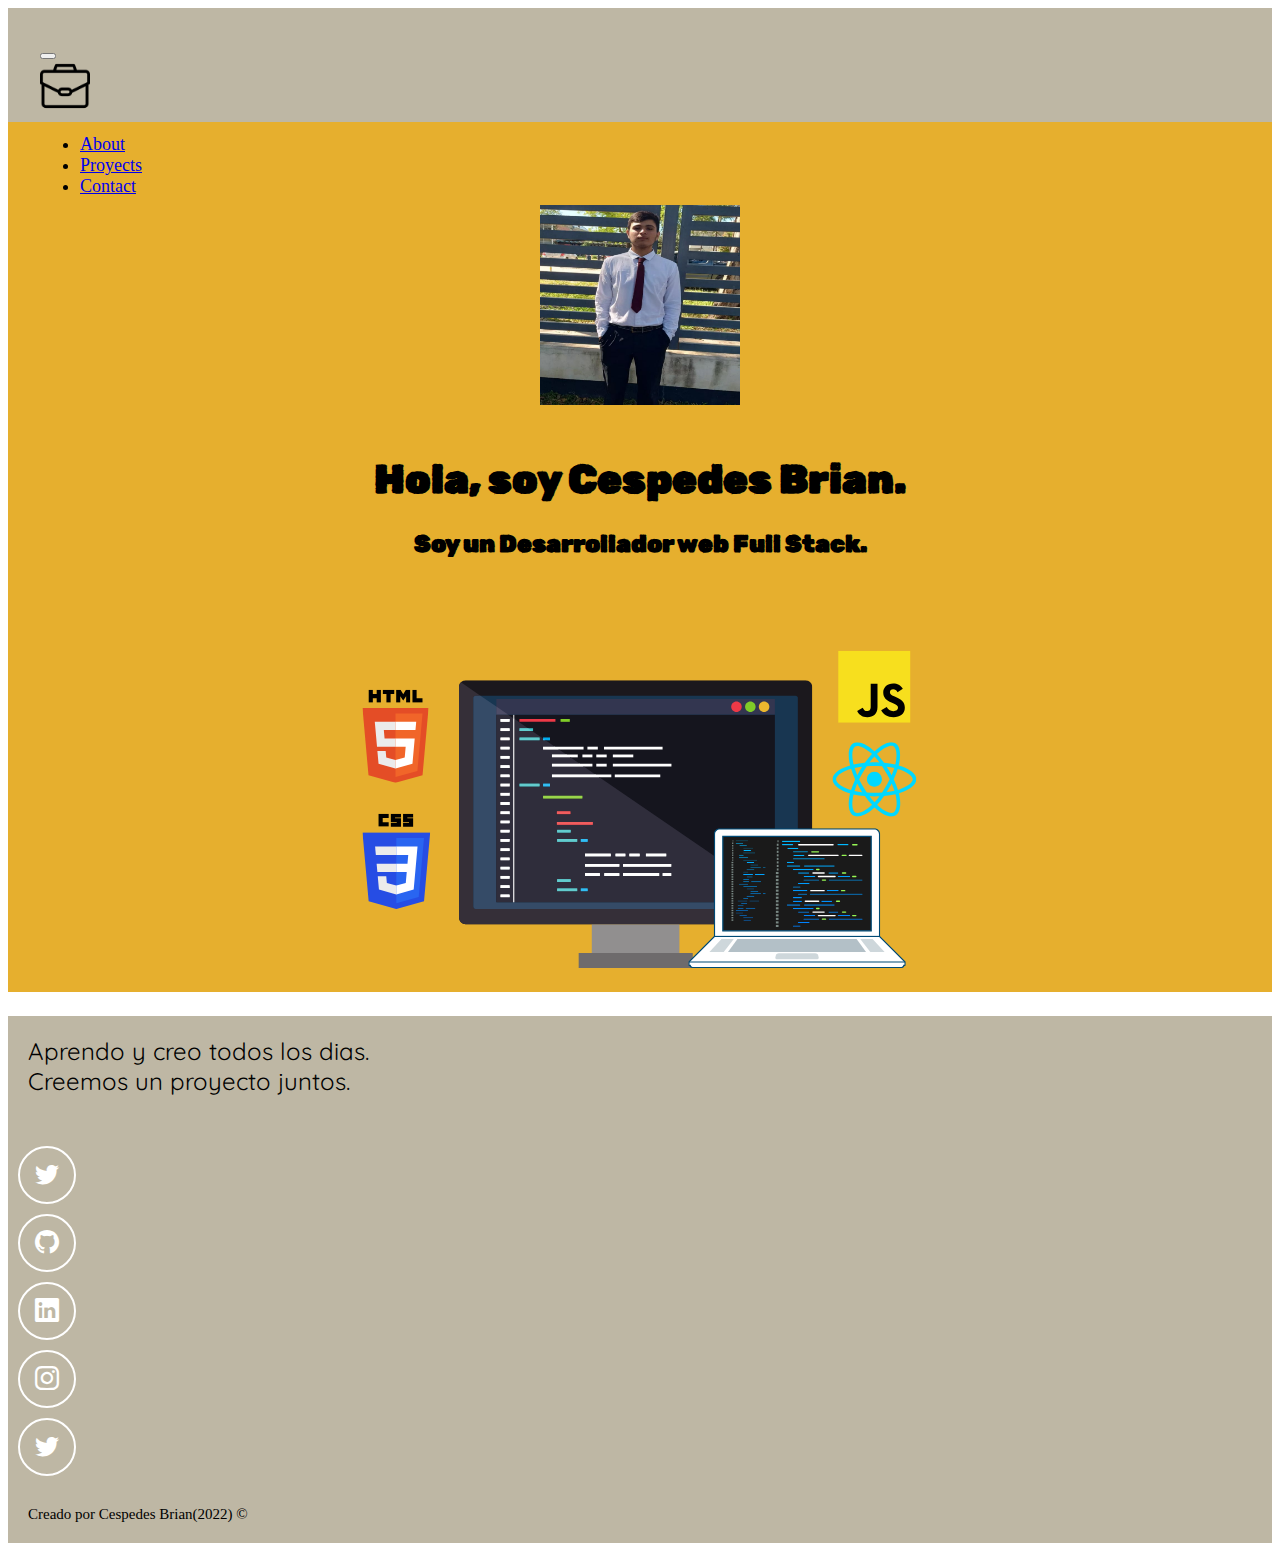
<file: html/index.html>
<!DOCTYPE html>
<html lang="es">
  <head>
    <!-- Metadatos -->
    <meta charset="UTF-8" />
    <meta http-equiv="X-UA-Compatible" content="IE=edge" />
    <meta name="viewport" content="width=device-width, initial-scale=1.0" />
    <meta name="author" content="Cespedes Brian" />
    <meta
      name="description"
      content="Portafolio de desarrollo web de Cespedes Brian"/>
    <meta name="Keywords" content="HTML, CSS, JavaScript, React" />
    <title>Portafolio | Cespedes Aguilera Brian</title>
    <!-- Favicon -->
    <link rel="icon" type="image/x-icon" href="/image/portafolio.png" />
    <!-- Boostrap -->
    <link
      href="https://cdn.jsdelivr.net/npm/bootstrap@5.3.0-alpha3/dist/css/bootstrap.min.css"
      rel="stylesheet"
      integrity="sha384-KK94CHFLLe+nY2dmCWGMq91rCGa5gtU4mk92HdvYe+M/SXH301p5ILy+dN9+nJOZ"
      crossorigin="anonymous"/>
    <!-- CSS -->
    <link rel="stylesheet" href="/css/index.css" />
    <!-- Google Fonts -->
    <link rel="preconnect" href="https://fonts.googleapis.com">
    <link rel="preconnect" href="https://fonts.gstatic.com" crossorigin>
    <link href="https://fonts.googleapis.com/css2?family=Quicksand:wght@500&family=Rubik+Dirt&display=swap" rel="stylesheet">
    <!-- Iconos Boostrap -->
    <link rel="stylesheet" href="https://cdn.jsdelivr.net/npm/bootstrap-icons@1.10.5/font/bootstrap-icons.css">
  </head>
  <body>
    <!-- Barra de navegación -->
    <header>
      <nav class="navbar navbar-expand-md navbar-light">
        <div class="container-fluid">
          <button
            class="navbar-toggler"
            type="button"
            data-bs-toggle="collapse"
            data-bs-target="#navbarToggler"
            aria-controls="navbarTogglerDemo01"
            aria-expanded="false"
            aria-label="Toggle navigation">
            <span class="navbar-toggler-icon"></span>
          </button>
          <div class="collapse navbar-collapse" id="navbarToggler">
            <a class="navbar-brand" href="index.html">
              <img
                src="/image/portafolio.png"
                width="50"
                alt="Logo de la Pagina web"
              />
            </a>
            <ul
              class="navbar-nav d-flex justify-content-center aling-items-center"
            >
              <li class="nav-item">
                <a class="nav-link active text-white" aria-current="page" href="About.html"
                  >About</a
                >
              </li>
              <li class="nav-item">
                <a class="nav-link active text-white" href="Proyect.html">Proyects</a>
              </li>
              <li class="nav-item">
                <a class="nav-link active text-white" href="Contac.html">Contact</a>
              </li>
            </ul>
          </div>
        </div>
      </nav>
    </header>

    <main class="d-flex flex-column justify-content-center aling-items-center">
      <!-- Seccion Hero -->
    <div class="container-fluid">
      <section class="hero aling-items-stretch">
        <div class="hero-principal position-relative">
          <img
            class="hero-imagen-perfil rounded-circle"
            src="/image/imagen de presentación.png"
            width="200"
            alt="Foto de Cespedes Brian"/>
          <div></div>
          <h1>Hola, soy Cespedes Brian.</h1>
          <h2>Soy un Desarrollador web Full Stack.</h2>
        </div>
        <div class="hero-inferior">
          <img class="hero-inferior-imagen img-fluid" src="/image/hero-inferior.svg" alt="Monitor, portatil y logos de HTML, CSS, JavaScript y React.">
        </div>
      </section>
    </div>
    </main>
    <!-- Pie de pagina (footer) -->
    <footer class="Seccion-oscura d-flex flex-column aling-items-center justify-content-center">
      <p class="footer-texto text-center">Aprendo y creo todos los dias.<br>Creemos un proyecto juntos.</p>
      <div class="iconos-redes-sociales d-flex flex-wrap aling-items-center justify-content-center">
        <a href="#">
          <i class="bi bi-twitter"></i>
        </a>
        <a href="#">
          <i class="bi bi-github"></i>
        </a>
        <a href="#">
          <i class="bi bi-linkedin"></i>
        </a>
        <a href="#">
          <i class="bi bi-instagram"></i>
        </a>
        <a href="#">
          <i class="bi bi-twitter"></i>
        </a>
      </div>
      <div class="derechos-de-autor">Creado por Cespedes Brian(2022) &#169;</div>
    </footer>
    <!-- Boostrap -->
    <script
      src="https://cdn.jsdelivr.net/npm/bootstrap@5.3.0-alpha3/dist/js/bootstrap.bundle.min.js"
      integrity="sha384-ENjdO4Dr2bkBIFxQpeoTz1HIcje39Wm4jDKdf19U8gI4ddQ3GYNS7NTKfAdVQSZe"
      crossorigin="anonymous"
    ></script>
  </body>
</html>
</file>
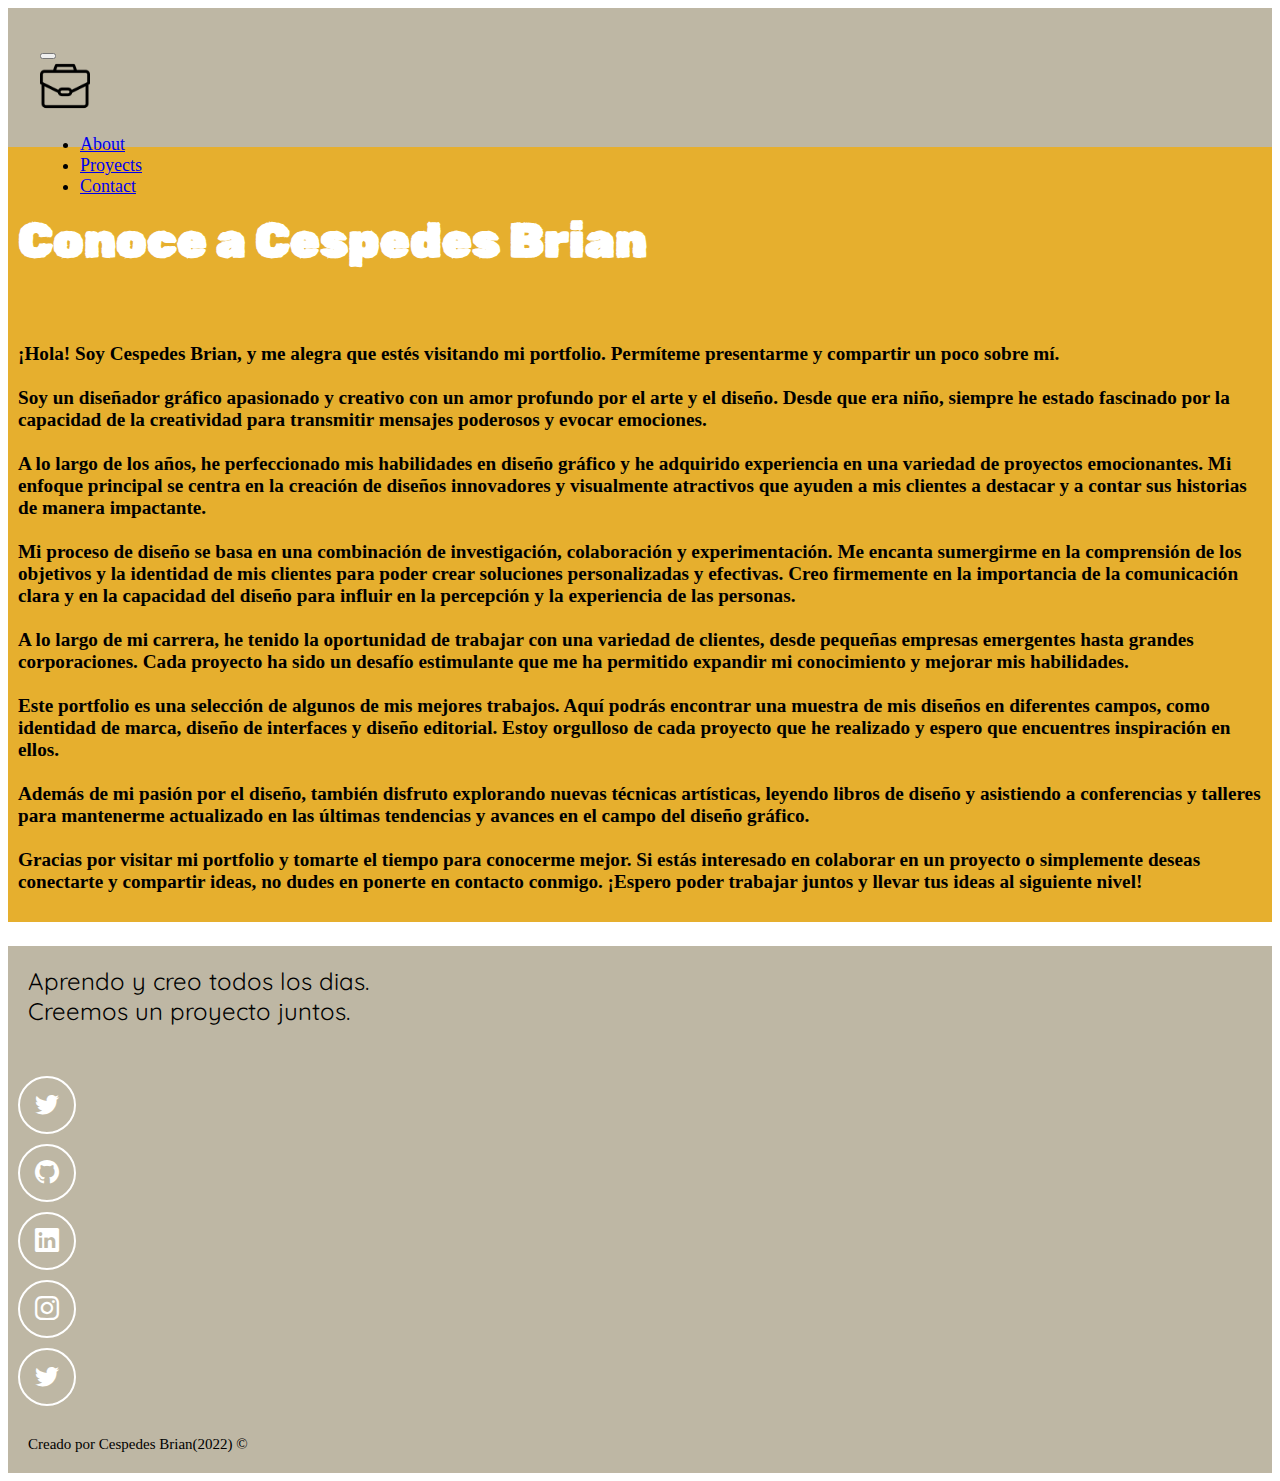
<file: html/About.html>
<!DOCTYPE html>
<html lang="es">
  <head>
    <!-- Metadatos -->
    <meta charset="UTF-8" />
    <meta http-equiv="X-UA-Compatible" content="IE=edge" />
    <meta name="viewport" content="width=device-width, initial-scale=1.0" />
    <meta name="author" content="Cespedes Brian" />
    <meta
      name="description"
      content="Portafolio de desarrollo web de Cespedes Brian"/>
    <meta name="Keywords" content="HTML, CSS, JavaScript, React" />
    <title>Portafolio | Cespedes Aguilera Brian</title>
    <!-- Favicon -->
    <link rel="icon" type="image/x-icon" href="/image/portafolio.png" />
    <!-- Boostrap -->
    <link
      href="https://cdn.jsdelivr.net/npm/bootstrap@5.3.0-alpha3/dist/css/bootstrap.min.css"
      rel="stylesheet"
      integrity="sha384-KK94CHFLLe+nY2dmCWGMq91rCGa5gtU4mk92HdvYe+M/SXH301p5ILy+dN9+nJOZ"
      crossorigin="anonymous"/>
    <!-- CSS -->
    <link rel="stylesheet" href="/css/About.css" />
    <!-- Google Fonts -->
    <link rel="preconnect" href="https://fonts.googleapis.com">
    <link rel="preconnect" href="https://fonts.gstatic.com" crossorigin>
    <link href="https://fonts.googleapis.com/css2?family=Quicksand:wght@500&family=Rubik+Dirt&display=swap" rel="stylesheet">
    <!-- Iconos Boostrap -->
    <link rel="stylesheet" href="https://cdn.jsdelivr.net/npm/bootstrap-icons@1.10.5/font/bootstrap-icons.css">
  </head>
<body>
    <!-- Barra de navegación -->
<header>
  <nav class="navbar navbar-expand-md navbar-light">
    <div class="container-fluid">
      <button
            class="navbar-toggler"
            type="button"
            data-bs-toggle="collapse"
            data-bs-target="#navbarToggler"
            aria-controls="navbarTogglerDemo01"
            aria-expanded="false"
            aria-label="Toggle navigation">
        <span class="navbar-toggler-icon"></span>
      </button>
      <div class="collapse navbar-collapse" id="navbarToggler">
        <a class="navbar-brand" href="index.html">
          <img src="/image/portafolio.png" width="50" alt="Logo de la Pagina web"/>
        </a>
        <ul
              class="navbar-nav d-flex justify-content-center aling-items-center">
          <li class="nav-item">
            <a class="nav-link active text-white" aria-current="page" href="About.html">About</a>
              </li>
          <li class="nav-item">
            <a class="nav-link active text-white" href="Proyect.html">Proyects</a>
          </li>
          <li class="nav-item">
                <a class="nav-link active text-white" href="Contac.html">Contact</a>
          </li>
        </ul>
      </div>
    </div>
  </nav>
</header>
    <!-- Seccion About -->
<main>
  <section class="sobre-mi">
    <div class="contenedor">
      <div class="seccion-titulo texto-blanco">
        <h2>Conoce a Cespedes Brian</h2>
      </div>
      <div class="seccion-texto">
        <p><b>¡Hola! Soy Cespedes Brian, y me alegra que estés visitando mi portfolio. Permíteme presentarme y compartir un poco sobre mí. <br><br>Soy un diseñador gráfico apasionado y creativo con un amor profundo por el arte y el diseño. Desde que era niño, siempre he estado fascinado por la capacidad de la creatividad para transmitir mensajes poderosos y evocar emociones. <br><br>A lo largo de los años, he perfeccionado mis habilidades en diseño gráfico y he adquirido experiencia en una variedad de proyectos emocionantes. Mi enfoque principal se centra en la creación de diseños innovadores y visualmente atractivos que ayuden a mis clientes a destacar y a contar sus historias de manera impactante. <br><br>Mi proceso de diseño se basa en una combinación de investigación, colaboración y experimentación. Me encanta sumergirme en la comprensión de los objetivos y la identidad de mis clientes para poder crear soluciones personalizadas y efectivas. Creo firmemente en la importancia de la comunicación clara y en la capacidad del diseño para influir en la percepción y la experiencia de las personas. <br><br>A lo largo de mi carrera, he tenido la oportunidad de trabajar con una variedad de clientes, desde pequeñas empresas emergentes hasta grandes corporaciones. Cada proyecto ha sido un desafío estimulante que me ha permitido expandir mi conocimiento y mejorar mis habilidades. <br><br>Este portfolio es una selección de algunos de mis mejores trabajos. Aquí podrás encontrar una muestra de mis diseños en diferentes campos, como identidad de marca, diseño de interfaces y diseño editorial. Estoy orgulloso de cada proyecto que he realizado y espero que encuentres inspiración en ellos. <br><br>Además de mi pasión por el diseño, también disfruto explorando nuevas técnicas artísticas, leyendo libros de diseño y asistiendo a conferencias y talleres para mantenerme actualizado en las últimas tendencias y avances en el campo del diseño gráfico. <br><br>Gracias por visitar mi portfolio y tomarte el tiempo para conocerme mejor. Si estás interesado en colaborar en un proyecto o simplemente deseas conectarte y compartir ideas, no dudes en ponerte en contacto conmigo. ¡Espero poder trabajar juntos y llevar tus ideas al siguiente nivel!</b></p>
      </div>
    </div>
  </section>
</main>
<!-- Pie de pagina (footer) -->
<footer class="Seccion-oscura d-flex flex-column aling-items-center justify-content-center">
  <p class="footer-texto text-center">Aprendo y creo todos los dias.<br>Creemos un proyecto juntos.</p>
    <div class="iconos-redes-sociales d-flex flex-wrap aling-items-center justify-content-center">
      <a href="#">
        <i class="bi bi-twitter"></i>
      </a>
      <a href="#">
        <i class="bi bi-github"></i>
      </a>
      <a href="#">
        <i class="bi bi-linkedin"></i>
      </a>
      <a href="#">
        <i class="bi bi-instagram"></i>
      </a>
      <a href="#">
        <i class="bi bi-twitter"></i>
      </a>
    </div>
  <div class="derechos-de-autor">Creado por Cespedes Brian(2022) &#169;</div>
</footer>
    <!-- Boostrap -->
<script src="https://cdn.jsdelivr.net/npm/bootstrap@5.3.0-alpha3/dist/js/bootstrap.bundle.min.js" integrity="sha384-ENjdO4Dr2bkBIFxQpeoTz1HIcje39Wm4jDKdf19U8gI4ddQ3GYNS7NTKfAdVQSZe" crossorigin="anonymous"></script>
</body>
</html>
</file>
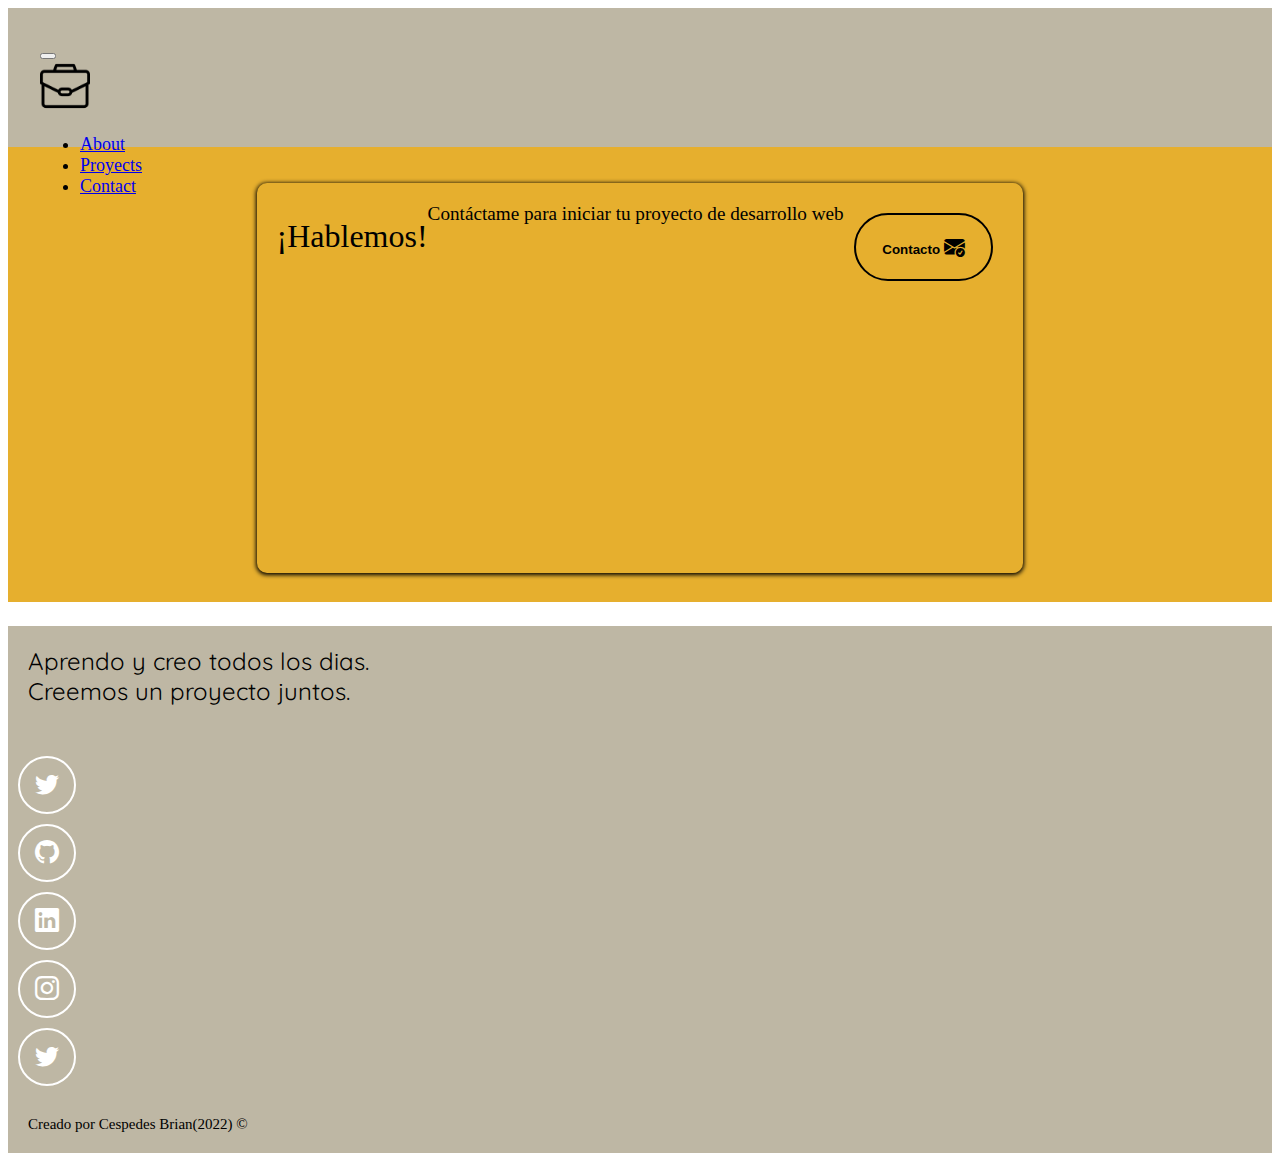
<file: html/Contac.html>
<!DOCTYPE html>
<html lang="es">
  <head>
    <!-- Metadatos -->
    <meta charset="UTF-8" />
    <meta http-equiv="X-UA-Compatible" content="IE=edge" />
    <meta name="viewport" content="width=device-width, initial-scale=1.0" />
    <meta name="author" content="Cespedes Brian" />
    <meta
      name="description"
      content="Portafolio de desarrollo web de Cespedes Brian"/>
    <meta name="Keywords" content="HTML, CSS, JavaScript, React" />
    <title>Portafolio | Cespedes Aguilera Brian</title>
    <!-- Favicon -->
    <link rel="icon" type="image/x-icon" href="/image/portafolio.png" />
    <!-- Boostrap -->
    <link
      href="https://cdn.jsdelivr.net/npm/bootstrap@5.3.0-alpha3/dist/css/bootstrap.min.css"
      rel="stylesheet"
      integrity="sha384-KK94CHFLLe+nY2dmCWGMq91rCGa5gtU4mk92HdvYe+M/SXH301p5ILy+dN9+nJOZ"
      crossorigin="anonymous"/>
    <!-- CSS -->
    <link rel="stylesheet" href="/css/Contac.css" />
    <!-- Google Fonts -->
    <link rel="preconnect" href="https://fonts.googleapis.com">
    <link rel="preconnect" href="https://fonts.gstatic.com" crossorigin>
    <link href="https://fonts.googleapis.com/css2?family=Quicksand:wght@500&family=Rubik+Dirt&display=swap" rel="stylesheet">
    <!-- Iconos Boostrap -->
    <link rel="stylesheet" href="https://cdn.jsdelivr.net/npm/bootstrap-icons@1.10.5/font/bootstrap-icons.css">
  </head>
  <body>
    <!-- Barra de navegación -->
<header>
  <nav class="navbar navbar-expand-md navbar-light">
    <div class="container-fluid">
      <button
        class="navbar-toggler" type="button" data-bs-toggle="collapse" data-bs-target="#navbarToggler" aria-controls="navbarTogglerDemo01" aria-expanded="false" aria-label="Toggle navigation">
          <span class="navbar-toggler-icon"></span>
      </button>
      <div class="collapse navbar-collapse" id="navbarToggler">
            <a class="navbar-brand" href="index.html">
              <img src="/image/portafolio.png" width="50" alt="Logo de la Pagina web"/>
            </a>
        <ul
              class="navbar-nav d-flex justify-content-center aling-items-center">
          <li class="nav-item">
            <a class="nav-link active text-white" aria-current="page" href="About.html">About</a>
          </li>
          <li class="nav-item">
            <a class="nav-link active text-white" href="Proyect.html">Proyects</a>
          </li>
          <li class="nav-item">
            <a class="nav-link active text-white" href="Contac.html">Contact</a>
          </li>
        </ul>
      </div>
    </div>
  </nav>
</header>

<!-- Seccion Contact -->
<main>
  <section class="contacto">
    <div class="container">
      <div class="container text-center rectangulo d-flex justify-content-evenly">
        <div class="row">
          <div class="col-s12 col-md-4 seccion-titulo text-black">
            ¡Hablemos!
          </div>
          <div class="col-s12 col-md-4 descripcion">
            Contáctame para iniciar tu proyecto de desarrollo web
          </div>
          <div class="col-12 col-md-4">
            <a href="mailto:">
              <button type="button">
                Contacto
                <i class="bi bi-envelope-check-fill"></i>
              </button>
            </a>
          </div>
        </div>
      </div>
    </div>
  
  </section>

</main>

<!-- Pie de pagina (footer) -->
<footer class="Seccion-oscura d-flex flex-column aling-items-center justify-content-center">
  <p class="footer-texto text-center">Aprendo y creo todos los dias.<br>Creemos un proyecto juntos.</p>
    <div class="iconos-redes-sociales d-flex flex-wrap aling-items-center justify-content-center">
      <a href="#">
        <i class="bi bi-twitter"></i>
      </a>
      <a href="#">
        <i class="bi bi-github"></i>
      </a>
      <a href="#">
        <i class="bi bi-linkedin"></i>
      </a>
      <a href="#">
        <i class="bi bi-instagram"></i>
      </a>
      <a href="#">
        <i class="bi bi-twitter"></i>
      </a>
    </div>
  <div class="derechos-de-autor">Creado por Cespedes Brian(2022) &#169;</div>
</footer>
    <!-- Boostrap -->
<script src="https://cdn.jsdelivr.net/npm/bootstrap@5.3.0-alpha3/dist/js/bootstrap.bundle.min.js" integrity="sha384-ENjdO4Dr2bkBIFxQpeoTz1HIcje39Wm4jDKdf19U8gI4ddQ3GYNS7NTKfAdVQSZe" crossorigin="anonymous"></script>
</body>
</html>
</file>
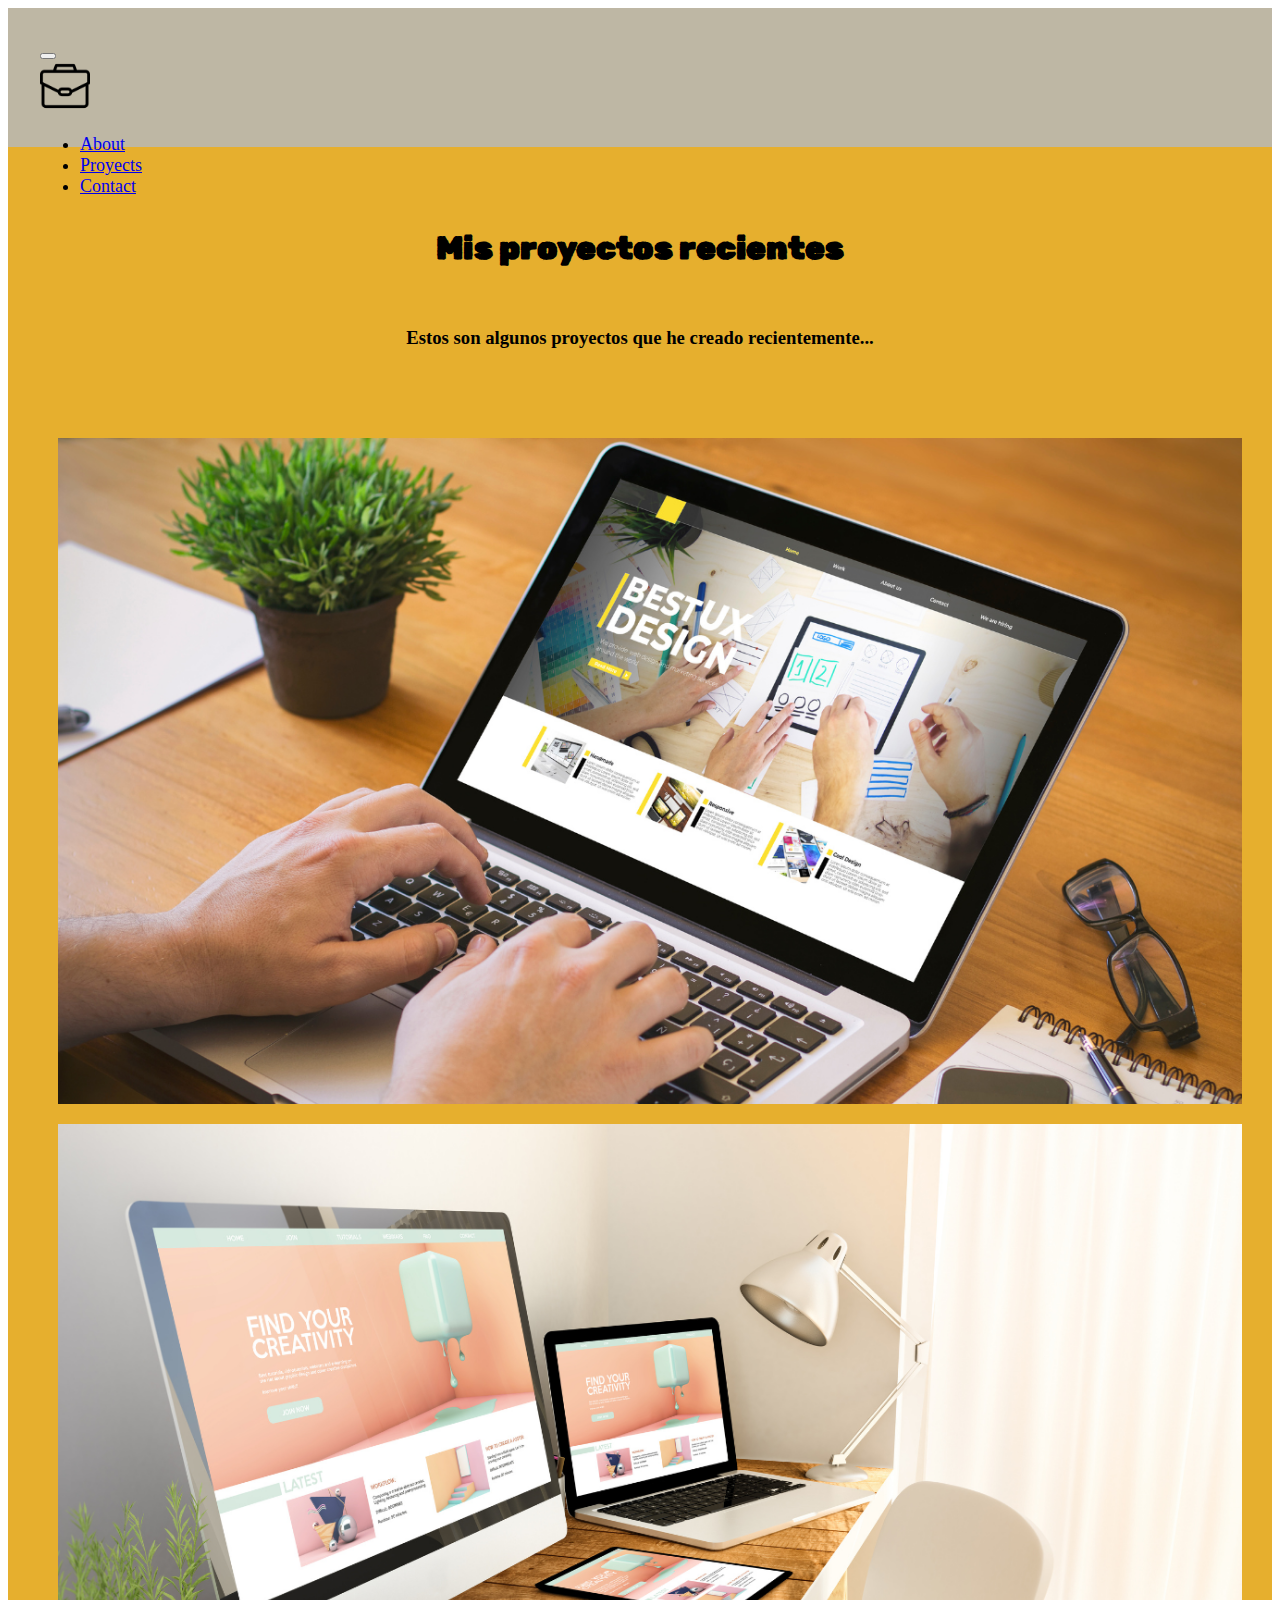
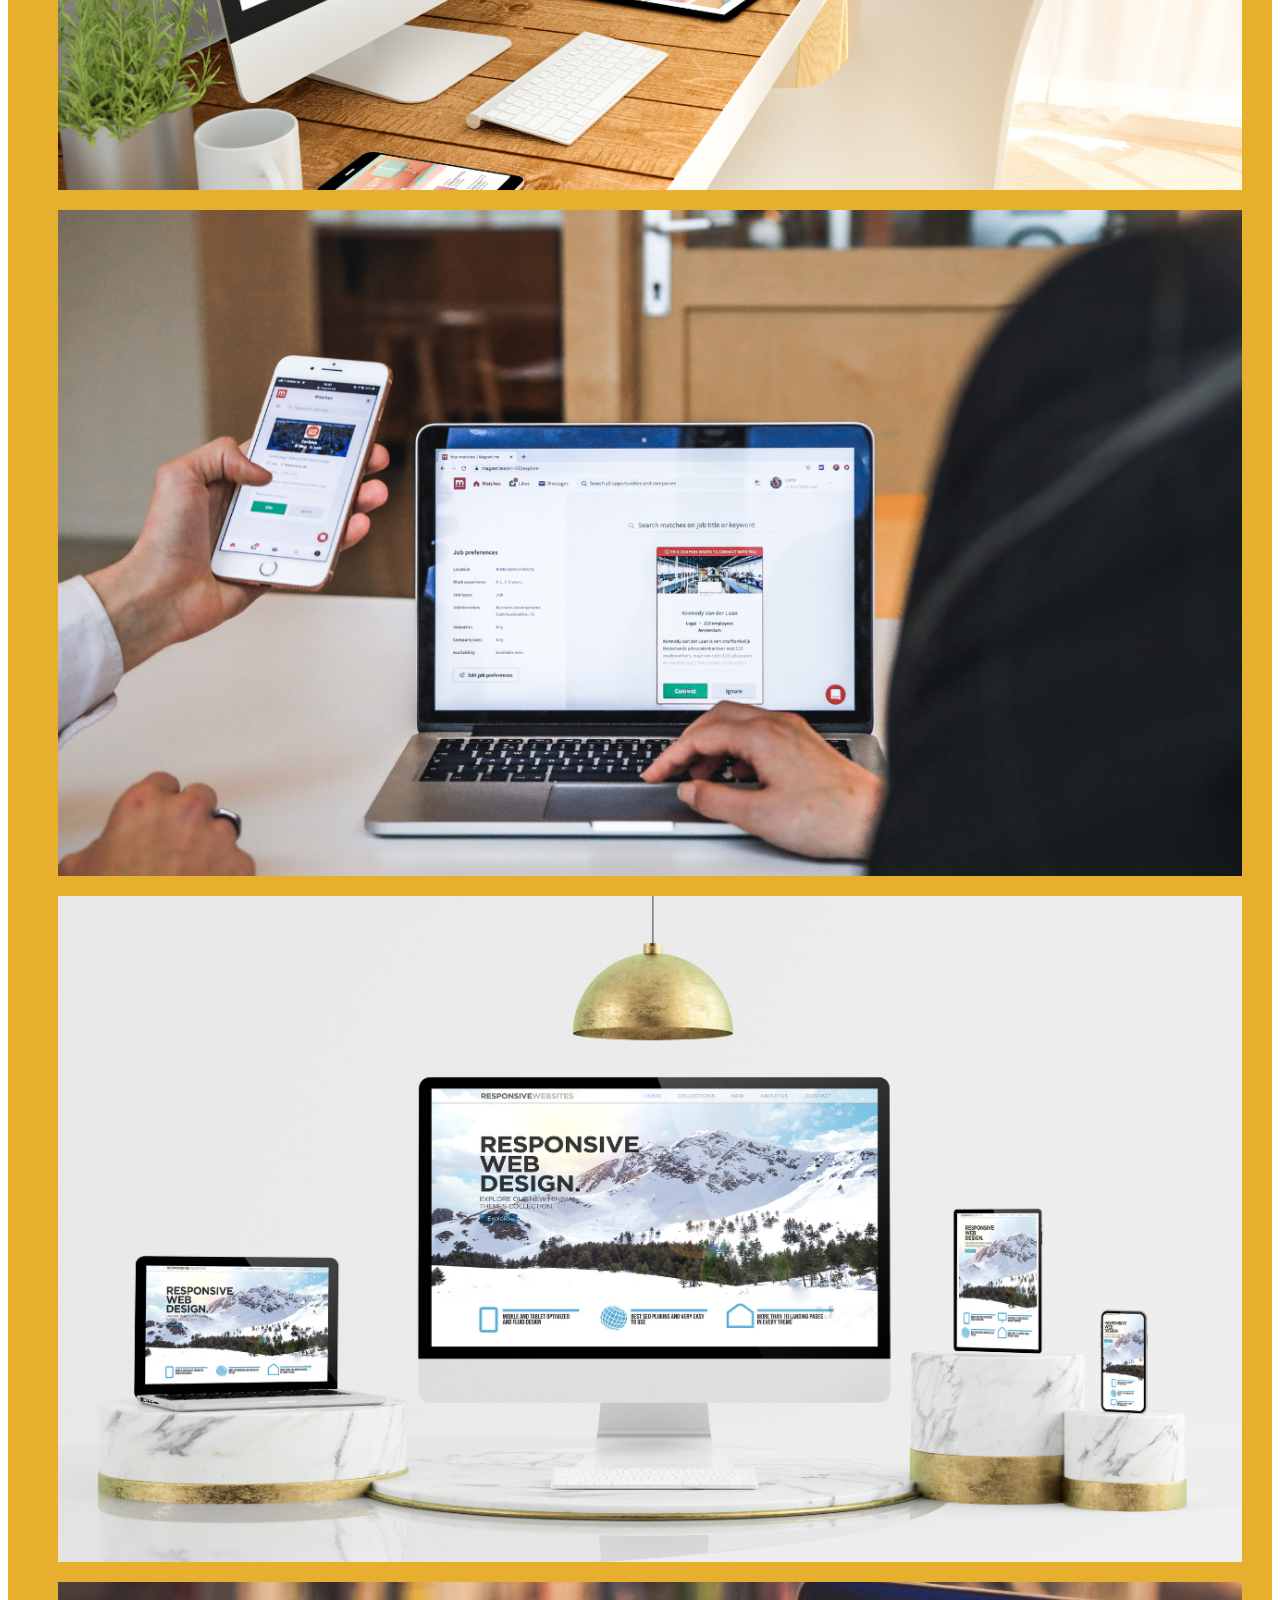
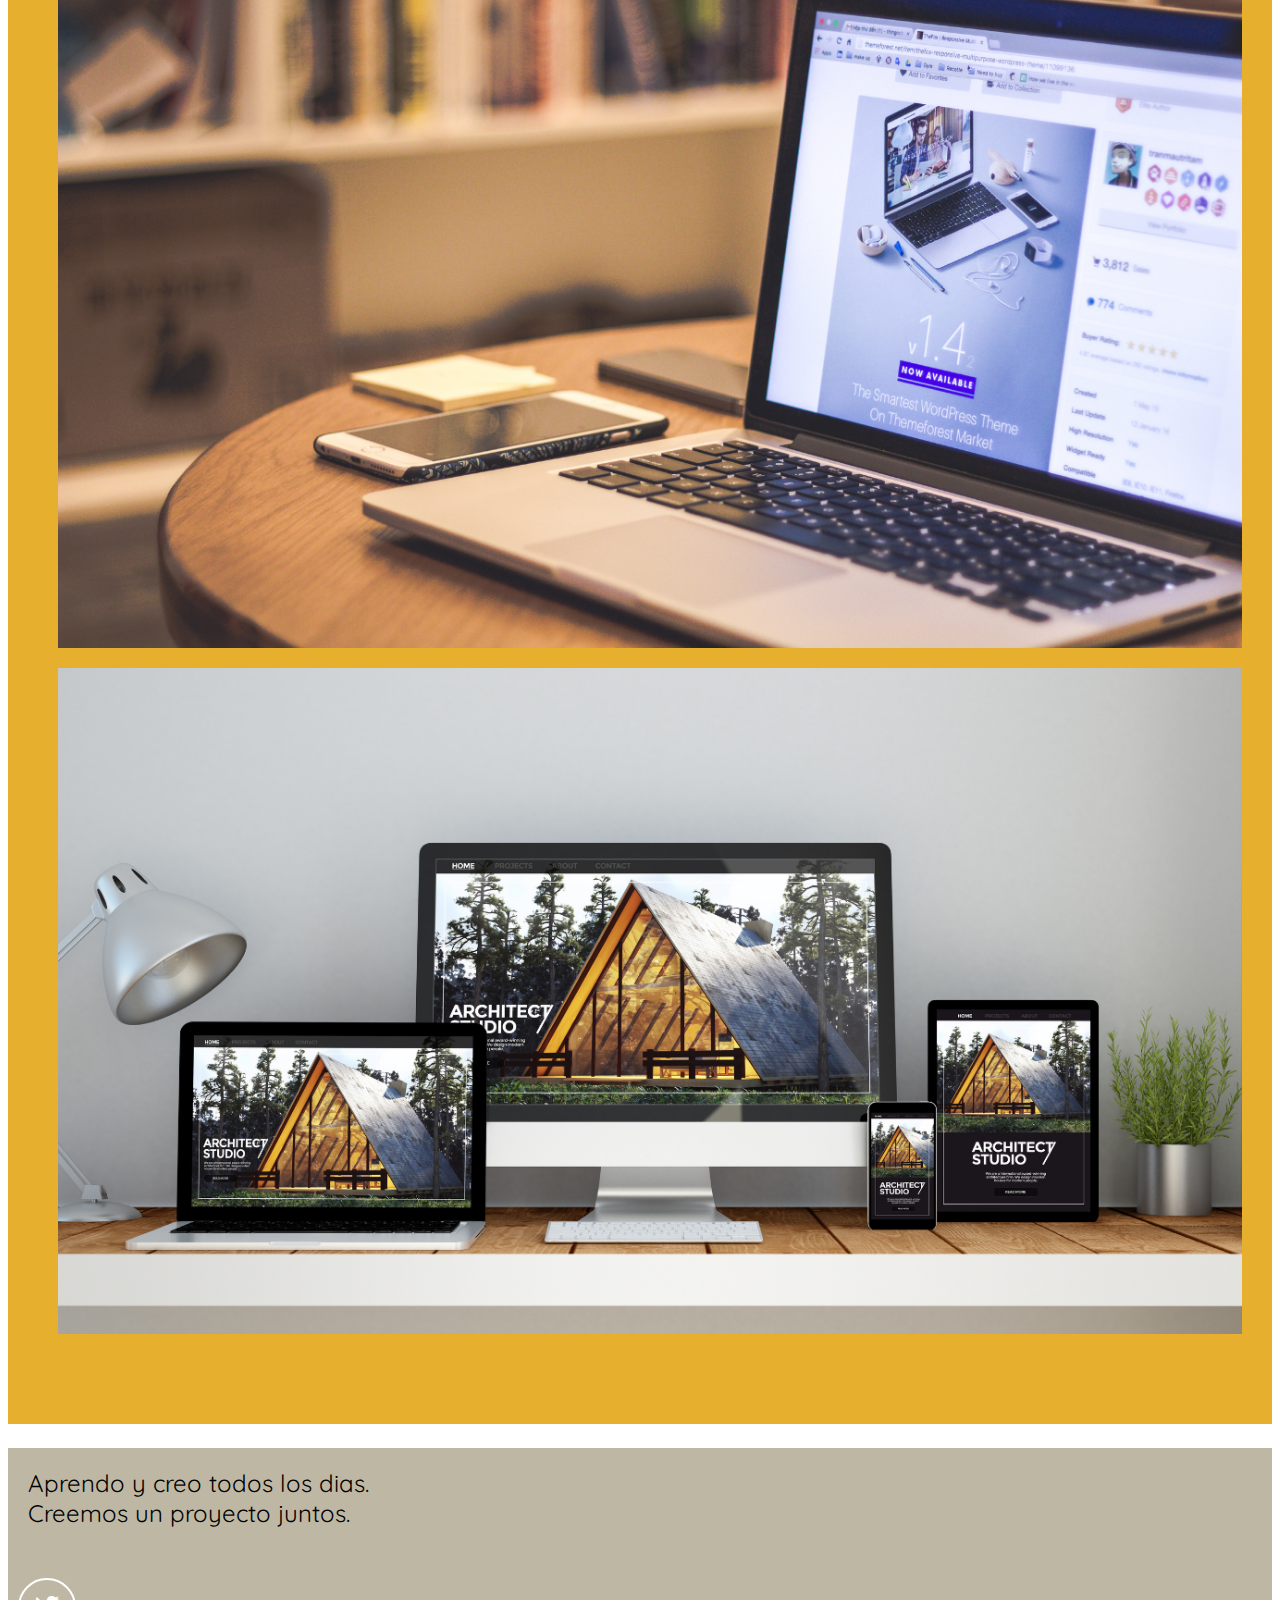
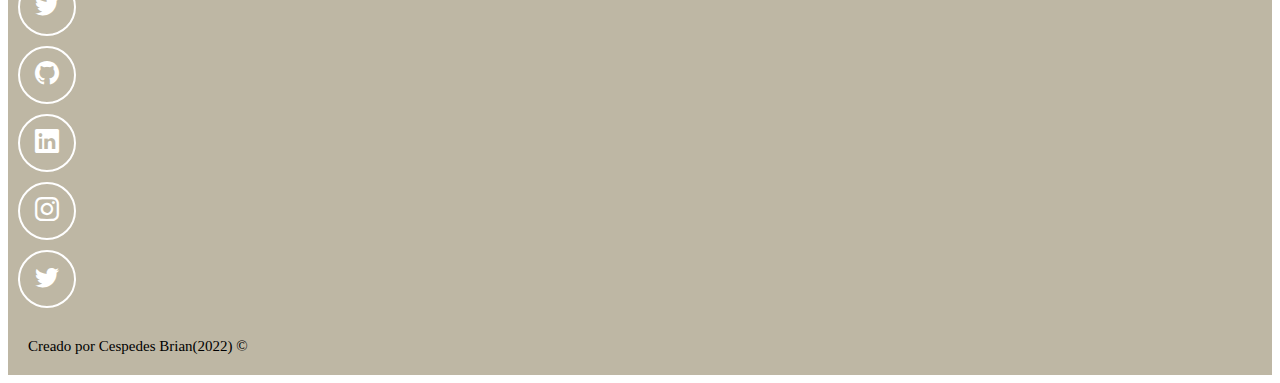
<file: html/Proyect.html>
<!DOCTYPE html>
<html lang="es">
  <head>
    <!-- Metadatos -->
    <meta charset="UTF-8" />
    <meta http-equiv="X-UA-Compatible" content="IE=edge" />
    <meta name="viewport" content="width=device-width, initial-scale=1.0" />
    <meta name="author" content="Cespedes Brian" />
    <meta
      name="description"
      content="Portafolio de desarrollo web de Cespedes Brian"/>
    <meta name="Keywords" content="HTML, CSS, JavaScript, React" />
    <title>Portafolio | Cespedes Aguilera Brian</title>
    <!-- Favicon -->
    <link rel="icon" type="image/x-icon" href="/image/portafolio.png" />
    <!-- Boostrap -->
    <link
      href="https://cdn.jsdelivr.net/npm/bootstrap@5.3.0-alpha3/dist/css/bootstrap.min.css"
      rel="stylesheet"
      integrity="sha384-KK94CHFLLe+nY2dmCWGMq91rCGa5gtU4mk92HdvYe+M/SXH301p5ILy+dN9+nJOZ"
      crossorigin="anonymous"/>
    <!-- CSS -->
    <link rel="stylesheet" href="/css/Proyect.css" />
    <!-- Google Fonts -->
    <link rel="preconnect" href="https://fonts.googleapis.com">
    <link rel="preconnect" href="https://fonts.gstatic.com" crossorigin>
    <link href="https://fonts.googleapis.com/css2?family=Quicksand:wght@500&family=Rubik+Dirt&display=swap" rel="stylesheet">
    <!-- Iconos Boostrap -->
    <link rel="stylesheet" href="https://cdn.jsdelivr.net/npm/bootstrap-icons@1.10.5/font/bootstrap-icons.css">
  </head>
  <body>
    <!-- Barra de navegación -->
<header>
  <nav class="navbar navbar-expand-md navbar-light">
    <div class="container-fluid">
      <button
        class="navbar-toggler" type="button" data-bs-toggle="collapse" data-bs-target="#navbarToggler" aria-controls="navbarTogglerDemo01" aria-expanded="false" aria-label="Toggle navigation">
          <span class="navbar-toggler-icon"></span>
      </button>
      <div class="collapse navbar-collapse" id="navbarToggler">
            <a class="navbar-brand" href="index.html">
              <img src="/image/portafolio.png" width="50" alt="Logo de la Pagina web"/>
            </a>
        <ul
              class="navbar-nav d-flex justify-content-center aling-items-center">
          <li class="nav-item">
            <a class="nav-link active text-white" aria-current="page" href="About.html">About</a>
          </li>
          <li class="nav-item">
            <a class="nav-link active text-white" href="Proyect.html">Proyects</a>
          </li>
          <li class="nav-item">
            <a class="nav-link active text-white" href="Contac.html">Contact</a>
          </li>
        </ul>
      </div>
    </div>
  </nav>
</header>
    <!-- Seccion Proyect -->
<section class="proyectos-recientes d-flex flex-column">
  <h2 class="seccion-titulo texto-negro">Mis proyectos recientes</h2>
  <h3 class="seccion-descripcionx">Estos son algunos proyectos que he creado recientemente...</h3>
  <!-- Galeria de Proyectos -->
  <div class="container text-center proyectos-contenedor">
    <div class="row">
      <!-- Proyecto 1 -->
      <div class="col-s12 col-md-6 col-lg-4">
        <div class="proyecto">
          <img src="/image/proyecto1.png" alt="Proyecto 1">
          <div class="overlay">
            <p>Proyecto 1</p>
            <div class="iconos-contenedor">
              <a href="#" target="_blank" rel="noopener noreferrer">
                <i class="bi bi-github"></i>
              </a>
            </div>
            <div class="iconos-contenedor">
              <a href="#" target="_blank" rel="noopener noreferrer">
                <i class="bi bi-laptop"></i>
              </a>
            </div>
          </div>
        </div>
      </div>
      <!-- Proyecto 2 -->
      <div class="col-s12 col-md-6 col-lg-4">
        <div class="proyecto">
          <img src="/image/proyecto2.png" alt="Proyecto 1">
          <div class="overlay">
            <p>Proyecto 2</p>
            <div class="iconos-contenedor">
              <a href="#" target="_blank" rel="noopener noreferrer">
                <i class="bi bi-github"></i>
              </a>
            </div>
            <div class="iconos-contenedor">
              <a href="#" target="_blank" rel="noopener noreferrer">
                <i class="bi bi-laptop"></i>
              </a>
            </div>
          </div>
        </div>
      </div>
      <!-- Proyecto 3 -->
      <div class="col-s12 col-md-6 col-lg-4">
        <div class="proyecto">
          <img src="/image/proyecto3.png" alt="Proyecto 1">
          <div class="overlay">
            <p>Proyecto 3</p>
            <div class="iconos-contenedor">
              <a href="#" target="_blank" rel="noopener noreferrer">
                <i class="bi bi-github"></i>
              </a>
            </div>
            <div class="iconos-contenedor">
              <a href="#" target="_blank" rel="noopener noreferrer">
                <i class="bi bi-laptop"></i>
              </a>
            </div>
          </div>
        </div>
      </div>
      <!-- Proyecto 4 -->
      <div class="col-s12 col-md-6 col-lg-4">
        <div class="proyecto">
          <img src="/image/proyecto4.png" alt="Proyecto 1">
          <div class="overlay">
            <p>Proyecto 4</p>
            <div class="iconos-contenedor">
              <a href="#" target="_blank" rel="noopener noreferrer">
                <i class="bi bi-github"></i>
              </a>
            </div>
            <div class="iconos-contenedor">
              <a href="#" target="_blank" rel="noopener noreferrer">
                <i class="bi bi-laptop"></i>
              </a>
            </div>
          </div>
        </div>
      </div>
      <!-- Proyecto 5 -->
      <div class="col-s12 col-md-6 col-lg-4">
        <div class="proyecto">
          <img src="/image/proyecto5.png" alt="Proyecto 1">
          <div class="overlay">
            <p>Proyecto 5</p>
            <div class="iconos-contenedor">
              <a href="#" target="_blank" rel="noopener noreferrer">
                <i class="bi bi-github"></i>
              </a>
            </div>
            <div class="iconos-contenedor">
              <a href="#" target="_blank" rel="noopener noreferrer">
                <i class="bi bi-laptop"></i>
              </a>
            </div>
          </div>
        </div>
      </div>
      <!-- Proyecto 6 -->
      <div class="col-s12 col-md-6 col-lg-4">
        <div class="proyecto">
          <img src="/image/proyecto6.png" alt="Proyecto 1">
          <div class="overlay">
            <p>Proyecto 6</p>
            <div class="iconos-contenedor">
              <a href="#" target="_blank" rel="noopener noreferrer">
                <i class="bi bi-github"></i>
              </a>
            </div>
            <div class="iconos-contenedor">
              <a href="#" target="_blank" rel="noopener noreferrer">
                <i class="bi bi-laptop"></i>
              </a>
            </div>
          </div>
        </div>
      </div>
    </div>
  </div>
</section>
    <!-- Pie de pagina (footer) -->
<footer class="Seccion-oscura d-flex flex-column aling-items-center justify-content-center">
  <p class="footer-texto text-center">Aprendo y creo todos los dias.<br>Creemos un proyecto juntos.</p>
    <div class="iconos-redes-sociales d-flex flex-wrap aling-items-center justify-content-center">
      <a href="#">
        <i class="bi bi-twitter"></i>
      </a>
      <a href="#">
        <i class="bi bi-github"></i>
      </a>
      <a href="#">
        <i class="bi bi-linkedin"></i>
      </a>
      <a href="#">
        <i class="bi bi-instagram"></i>
      </a>
      <a href="#">
        <i class="bi bi-twitter"></i>
      </a>
    </div>
  <div class="derechos-de-autor">Creado por Cespedes Brian(2022) &#169;</div>
</footer>
    <!-- Boostrap -->
<script src="https://cdn.jsdelivr.net/npm/bootstrap@5.3.0-alpha3/dist/js/bootstrap.bundle.min.js" integrity="sha384-ENjdO4Dr2bkBIFxQpeoTz1HIcje39Wm4jDKdf19U8gI4ddQ3GYNS7NTKfAdVQSZe" crossorigin="anonymous"></script>
</body>
</html>
</file>
<file: css/index.css>
/*Barra de navegacio */

.navbar {
  padding: 2rem;
  background-color: #beb7a4;
  height: 50px;
  font-size: large;
}

.navbar-collapse {
  align-items: center;
  justify-content: space-between;
}

/*Adaptable (Responsivo)*/

@media screen and (max-width: 767px) {
  .navbar-brand {
    display: none;
  }
}

main {
  background-color: #e6af2e;
  padding-bottom: 20px;
}

/* Estilos generales*/

section {
  display: flex;
  flex-direction: column;
  align-items: center;
  justify-content: center;

}

/* Seccion Hero*/

.hero {
  background-color: #e6af2e;
  min-height: 450px;
  text-align: center;
}

h1 {
  font-size: 2.5rem;
  font-family: 'Rubik Dirt', cursive;
}

h2 {
  font-family: 'Rubik Dirt', cursive;
}

.hero-principal {
  padding: 3rem;
}

.hero-imagen-perfil {
  width: 200px;
  height: 200px;
  margin: 20px;
  padding-top: 15px;
}

@media screen and (min-width: 700px) {
  .hero-inferior-imagen {
    max-width: 600px;
  }
}

/* Footer */
footer {
  background-color: #beb7a4;
  min-height: 300px;
}

.footer-logo {
  height: 80px;
  width: 80px;
  margin: 10px;
}

.footer-texto {
  font-size: 1.5rem;
  padding: 20px;
  margin-bottom: 30px;
  font-family: 'Quicksand', sans-serif;
}

.iconos-redes-sociales a {
  width: 50px;
  height: 50px;
  display: flex;
  align-items: center;
  justify-content: center;
  padding: 2px;
  margin: 10px;
  border: 2px solid white;
  border-radius: 50px;
  transition: all 0.2s ease-in; 
}

.iconos-redes-sociales i{
  color: white;
  font-size: 1.5rem;
  transition: all 0.2s ease-in;
}

.iconos-redes-sociales a :hover {
  background-color: white;
  border: 2px solid rgb(13, 110, 253);
}
.iconos-redes-sociales a:hover i {
  color: black;
}

.derechos-de-autor {
  font-size: 15px;
  color: black;
  padding: 20px;
}
</file>
<file: css/About.css>
/*Barra de navegacio */

.navbar {
  padding: 2rem;
  background-color: #beb7a4;
  height: 75px;
  font-size: large;
}

.navbar-collapse {
  align-items: center;
  justify-content: space-between;
}

/*Adaptable (Responsivo)*/

/* Estilos generales*/

section {
  display: flex;
  flex-direction: column;
  align-items: center;
  justify-content: center;
}

h1 {
  font-size: 2.5rem;
  font-family: 'Rubik Dirt', cursive;
}

h2 {
  font-family: 'Rubik Dirt', cursive;
}

.seccion-titulo {
  font-size: 2rem;
  padding: 15px 0;
}

.seccion-texto {
  font-size: 1.2rem;
}

.texto-negro {
  color: black;
}

.texto-blanco {
  color: white;
}

.seccion-oscura {
  color: white;
  background-color: #1b1b32;
}

/*Sobre mi*/


.sobre-mi {
  max-height: 5000px;
  padding: 10px;
  background-color: #e6af2e;
}

.sobre-mi .contenedor {
  text-align:start;
}

/* Footer */
footer {
  margin-top: 0px;
  background-color: #beb7a4;
  min-height: 300px;
}

.footer-logo {
  height: 80px;
  width: 80px;
  margin: 10px;
}

.footer-texto {
  font-size: 1.5rem;
  padding: 20px;
  margin-bottom: 30px;
  font-family: 'Quicksand', sans-serif;
}

.iconos-redes-sociales a {
  width: 50px;
  height: 50px;
  display: flex;
  align-items: center;
  justify-content: center;
  padding: 2px;
  margin: 10px;
  border: 2px solid white;
  border-radius: 50px;
  transition: all 0.2s ease-in; 
}

.iconos-redes-sociales i{
  color: white;
  font-size: 1.5rem;
  transition: all 0.2s ease-in;
}

.iconos-redes-sociales a :hover {
  background-color: white;
  border: 2px solid rgb(13, 110, 253);
}
.iconos-redes-sociales a:hover i {
  color: black;
}

.derechos-de-autor {
  font-size: 15px;
  color: black;
  padding: 20px;
}
</file>
<file: css/Contac.css>
/*Barra de navegacio */

.navbar {
  padding: 2rem;
  background-color: #beb7a4;
  height: 75px;
  font-size: large;
}

.navbar-collapse {
  align-items: center;
  justify-content: space-between;
}

/*Adaptable (Responsivo)*/

@media screen and (max-width: 767px) {
  .navbar-brand {
    display: none;
  }
}

@media screen and (max-width: 400px){
  .overlay p {
    font-size: 18px;
  }
  
  .overlay i {
    font-size: 40px;
  }
}

/* Estilos generales*/

section {
  display: flex;
  flex-direction: column;
  align-items: center;
  justify-content: center;
}

h1 {
  font-size: 2.5rem;
  font-family: 'Rubik Dirt', cursive;
}

h2 {
  font-family: 'Rubik Dirt', cursive;
}

.seccion-titulo {
  font-size: 2rem;
  padding: 15px 0;
}

.seccion-descripcion {
  font-size: 1.2rem;
  color: #584e4e;
}

.seccion-texto {
  font-size: 1.2rem;
}

.seccion-clara {
  color: black;
  background-color: white;
}

.seccion-oscura {
	color: white;
	background-color: black;
}

.texto-negro {
  color: black;
}

.texto-blanco {
  color: white;
}


/* Contacto */
.contacto {
  background-color: #e6af2e;
}

.contacto .container {
	max-width: 1100px;
	height: 350px;
	min-height: 200px;
	padding: 20px;
	margin-bottom: 65px;
}

.contacto .rectangulo {
	margin-top: 1rem;
	background-color: #e6af2e;
	border-radius: 10px;
	box-shadow: 0px 1px 4px 1px black;
}

.contacto .row {
	width: 100%;
	display: flex;
	align-content: center;
}

.contacto .descripcion {
	color: black;
	font-size: 1.2rem;
}

.contacto button {
	color: black;
	font-weight: bold;
	background-color: transparent;
	border: 2px solid black;
	padding: 1.25rem 2em;
	margin: 10px;
	border-radius: 100px;
	transition: all 0.2s ease-in-out;
}

.contacto button i {
	color: black;
	font-size: 1.3rem;
	transition: all 0.2s ease-in-out;
}

/* Footer */
footer {
  background-color: #beb7a4;
  min-height: 300px;
}

.footer-logo {
  height: 80px;
  width: 80px;
  margin: 10px;
}

.footer-texto {
  font-size: 1.5rem;
  padding: 20px;
  margin-bottom: 30px;
  font-family: 'Quicksand', sans-serif;
}

.iconos-redes-sociales a {
  width: 50px;
  height: 50px;
  display: flex;
  align-items: center;
  justify-content: center;
  padding: 2px;
  margin: 10px;
  border: 2px solid white;
  border-radius: 50px;
  transition: all 0.2s ease-in; 
}

.iconos-redes-sociales i{
  color: white;
  font-size: 1.5rem;
  transition: all 0.2s ease-in;
}

.iconos-redes-sociales a :hover {
  background-color: white;
  border: 2px solid rgb(13, 110, 253);
}
.iconos-redes-sociales a:hover i {
  color: black;
}

.derechos-de-autor {
  font-size: 15px;
  color: black;
  padding: 20px;
}
</file>
<file: css/Proyect.css>
/*Barra de navegacio */

.navbar {
  padding: 2rem;
  background-color: #beb7a4;
  height: 75px;
  font-size: large;
}

.navbar-collapse {
  align-items: center;
  justify-content: space-between;
}

/*Adaptable (Responsivo)*/

@media screen and (max-width: 767px) {
  .navbar-brand {
    display: none;
  }
}

@media screen and (max-width: 400px){
  .overlay p {
    font-size: 18px;
  }
  
  .overlay i {
    font-size: 40px;
  }
}

main {
  background-color: #e6af2e;
  padding-bottom: 20px;
}

/* Estilos generales*/

section {
  display: flex;
  flex-direction: column;
  align-items: center;
  justify-content: center;
}

h1 {
  font-size: 2.5rem;
  font-family: 'Rubik Dirt', cursive;
}

h2 {
  font-family: 'Rubik Dirt', cursive;
}

.seccion-titulo {
  font-size: 2rem;
  padding: 15px 0;
}

.seccion-descripcion {
  font-size: 1.2rem;
  color: #584e4e;
}

.seccion-texto {
  font-size: 1.2rem;
}

.seccion-clara {
  color: black;
  background-color: white;
}

.texto-negro {
  color: black;
}

.texto-blanco {
  color: white;
}

/* Proyectos */

.proyectos-recientes {
  padding: 40px;
  background-color: #e6af2e;
}

.proyectos-recientes img {
  height: 100%;
  width: 100%;
  padding: 10px;
  border-radius: 10px;
  display: block;
  transition: all 0.2s ease;
}

.proyectos-contenedor {
  padding-top: 60px;
  margin-bottom: 40px;
}

.overlay {
  transition: all 0.2s ease;
  opacity: 0;
  position: absolute;
  top: 50%;
  left: 50%;
  transform: translate(-50%, -50%);
  text-align: center;
}

.overlay p {
  font-size: 25px;
  font-weight: bold;
  margin-bottom: 0;
}

.proyecto {
  position: relative;
}

.proyecto:hover img {
  opacity: 0.2;
}

.proyecto:hover .overlay {
  opacity: 1;
}

.overlay .iconos-contenedor{
  display: flex;
}

.overlay i {
  color: black;
  font-size: 60px;
  margin: 10px;
}

/* Footer */
footer {
  background-color: #beb7a4;
  min-height: 300px;
}

.footer-logo {
  height: 80px;
  width: 80px;
  margin: 10px;
}

.footer-texto {
  font-size: 1.5rem;
  padding: 20px;
  margin-bottom: 30px;
  font-family: 'Quicksand', sans-serif;
}

.iconos-redes-sociales a {
  width: 50px;
  height: 50px;
  display: flex;
  align-items: center;
  justify-content: center;
  padding: 2px;
  margin: 10px;
  border: 2px solid white;
  border-radius: 50px;
  transition: all 0.2s ease-in; 
}

.iconos-redes-sociales i{
  color: white;
  font-size: 1.5rem;
  transition: all 0.2s ease-in;
}

.iconos-redes-sociales a :hover {
  background-color: white;
  border: 2px solid rgb(13, 110, 253);
}
.iconos-redes-sociales a:hover i {
  color: black;
}

.derechos-de-autor {
  font-size: 15px;
  color: black;
  padding: 20px;
}
</file>
